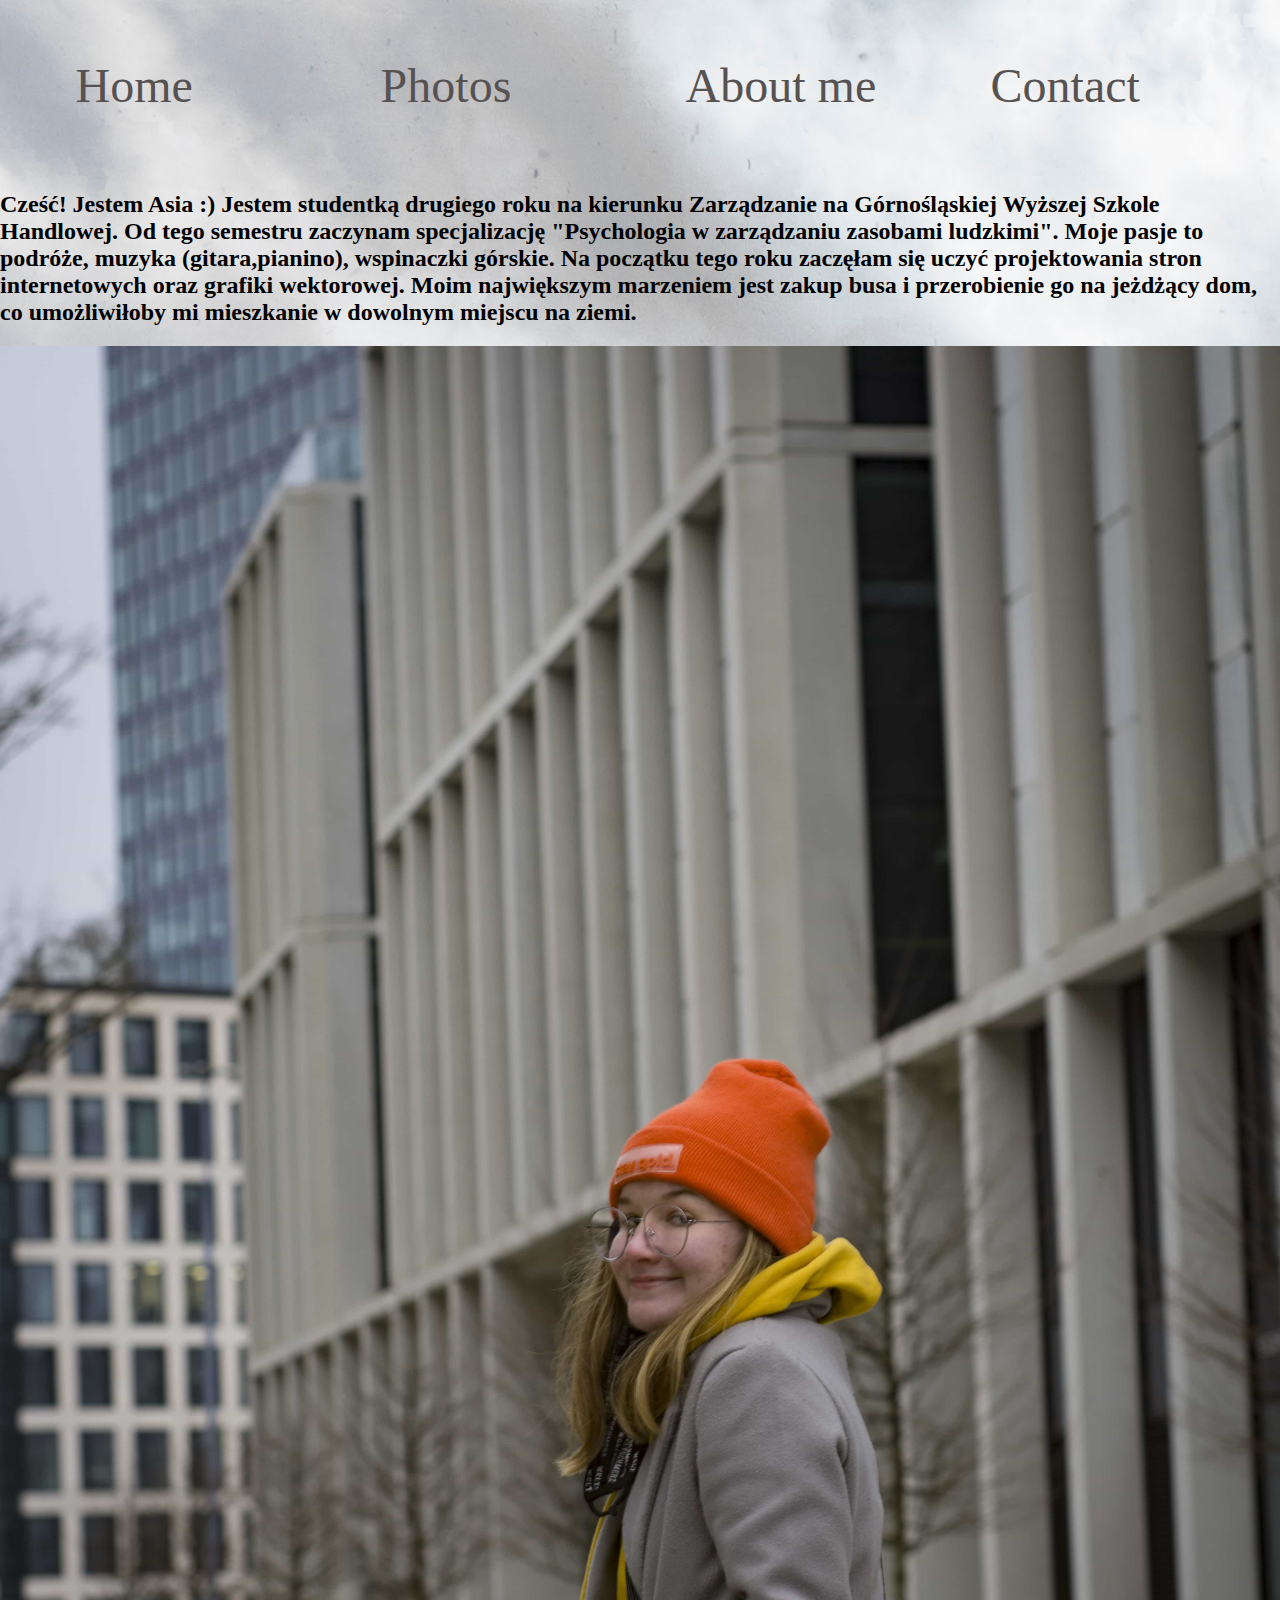
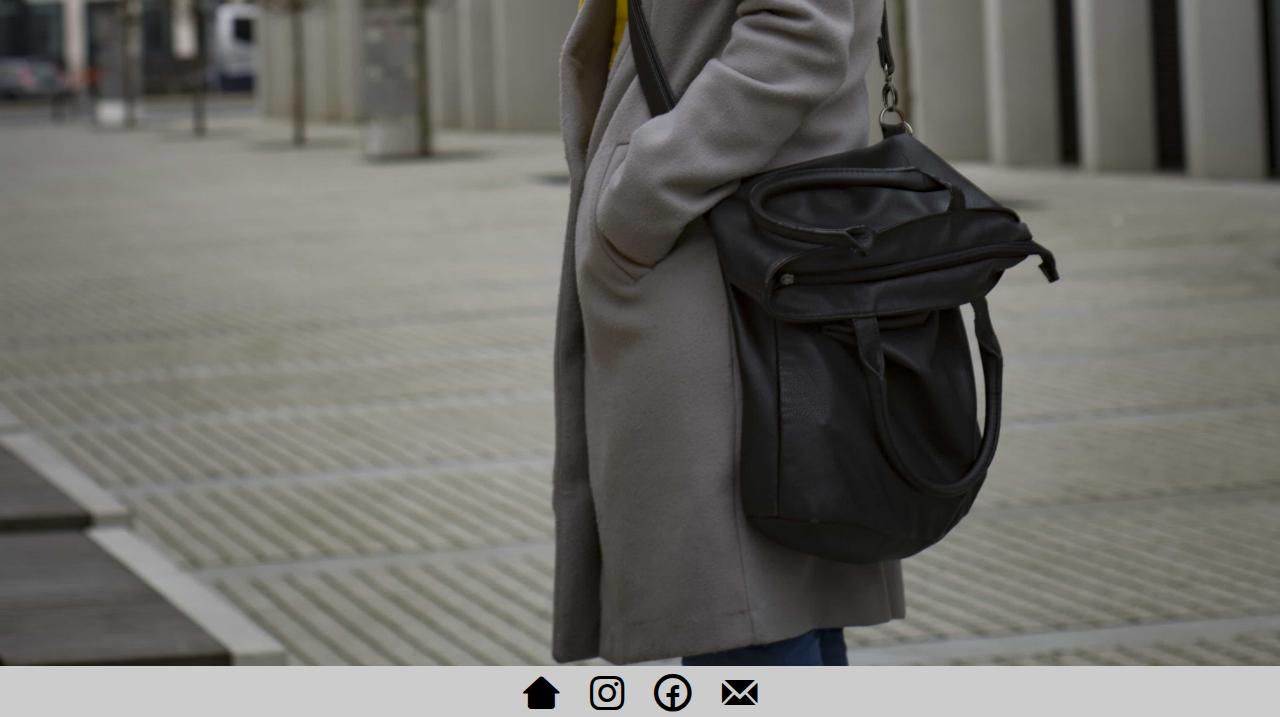
<file: about.html>
<!DOCTYPE html>
<html lang="en">
<head>
    <meta charset="UTF-8">
    <meta http-equiv="X-UA-Compatible" content="IE=edge">
    <meta name="viewport" content="width=device-width, initial-scale=1.0">
    <title>About</title>
    <link rel="stylesheet" href="css/styleabout.css">
    <link rel="stylesheet" href="css/fontello.css">
</head>
<body>
    <header>
        <nav>
            <ul>
                
                <li>
                    <a href="index.html">
                        Home
                    </a>
                </li>
                <li>
                    <a href="photos.html">Photos</a>
                </li>
                <li>
                    <a href="about">About me</a>
                </li>
                <li>
                    <a href="contact.html">Contact</a>
                </li>
            </ul>
        </nav>
    </header>

    <div class="container">
        <div class="description">
            <h2>Cześć! Jestem Asia :) Jestem studentką drugiego roku na kierunku Zarządzanie na 
                Górnośląskiej Wyższej Szkole Handlowej. Od tego semestru zaczynam specjalizację "Psychologia 
                w zarządzaniu zasobami ludzkimi". Moje pasje to podróże, muzyka (gitara,pianino), wspinaczki górskie. 
                Na początku tego roku zaczęłam się uczyć projektowania stron internetowych oraz grafiki wektorowej. 
                Moim największym marzeniem jest zakup busa i przerobienie go na jeżdżący dom, co 
                umożliwiłoby mi mieszkanie w dowolnym miejscu na ziemi.<h2>
        </div>
        <div class="photo"><img src="portfolio/wwa-min.jpg" alt="" width="auto" height="100%"></div>
    </div>
    <footer>
        <a href="index.html">
            <i class="icon-home"></i>
        </a>
        <a href="instagram">
            <i class="icon-instagram"></i>
        </a>
        <a href="#">
            <i class="icon-facebook-circled"></i>
        </a>
        <a href="#">
            <i class="icon-mail"></i>
        </a>
    </footer>



</body>
</html>
</file>
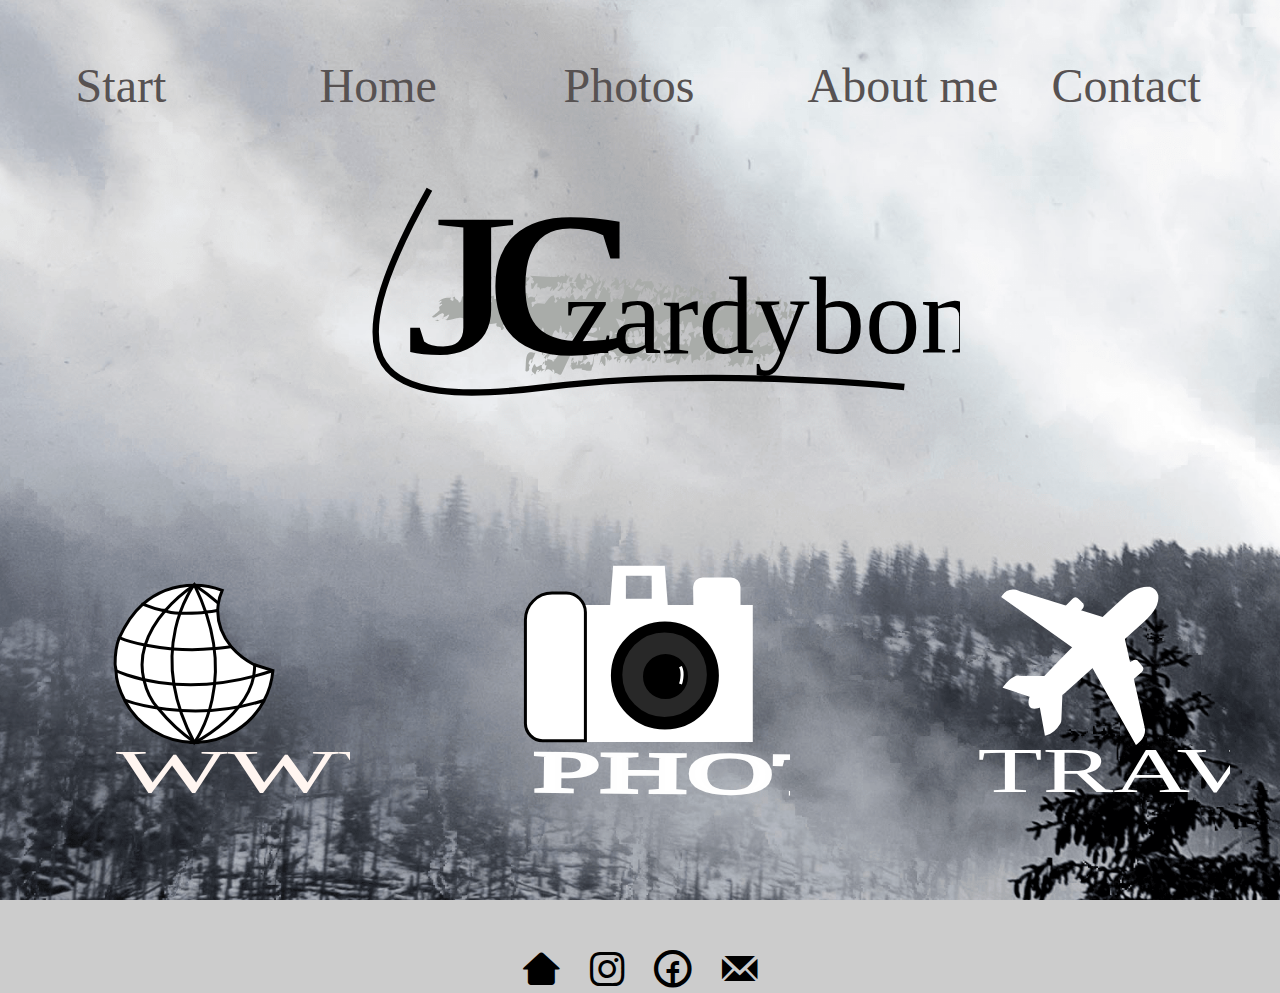
<file: more.html>
<!DOCTYPE html>
<html lang="en">
<head>
    <meta charset="UTF-8">
    <meta http-equiv="X-UA-Compatible" content="IE=edge">
    <meta name="viewport" content="width=device-width, initial-scale=1.0">
    <title>Document</title>
    <link rel="stylesheet" href="css/stylemore.css">
    <link rel="stylesheet" href="css/fontello.css">
</head>
<body>
    <header>
        <nav>
            <ul>
                <li>
                    <a href="index.html">
                        Start
                    </a>
                </li> 
                <li>
                    <a href="more.html">
                        Home
                    </a>
                </li>
                <li>
                    <a href="photos.html">Photos</a>
                </li>
                <li>
                    <a href="about.html">About me</a>
                </li>
                <li>
                    <a href="contact.html">Contact</a>
                </li>
            </ul>
        </nav>
    </header>
    <section>
        <div class="logo">
            <img src="portfolio/logo1.svg" alt="">
        </div>

    </section>
    <section class="content">
        
        <div class="www">
            <a href="projects">
            <img src="portfolio/www.svg" alt="" width="300px" height=auto>
        </a>
        </div>
        <div class="camera">
            <a href="photos.html">
            <img src="portfolio/camera.svg" alt="" width="300px" height=auto>
        </a>
            
            
        </div>
        <div class="plane">
            <a href="https://www.instagram.com/czardybounce/">
            <img src="portfolio/plane.svg" alt="" width="300px" height=auto>
        </a>
        </div>
    </section>
    <footer>
        <a href="index.html">
            <i class="icon-home"></i>
        </a>
        <a href="instagram">
            <i class="icon-instagram"></i>
        </a>
        <a href="#">
            <i class="icon-facebook-circled"></i>
        </a>
        <a href="#">
            <i class="icon-mail"></i>
        </a>
    </footer>
    
</body>
</html>
</file>
<file: css/styleabout.css>
* {
  -webkit-box-sizing: border-box;
          box-sizing: border-box;
}

html, body {
  margin: 0;
  padding: 0;
}

img {
  max-width: 100%;
}

body {
  width: 100%;
  background: url(/portfolio/gory2.png) no-repeat center center fixed;
  background-color: #cccccc;
  background-size: cover;
}

header {
  display: -webkit-box;
  display: -ms-flexbox;
  display: flex;
}

header nav {
  width: 100vw;
  padding: 10px;
  font-size: 3rem;
  font-family: Georgia, 'Times New Roman', Times, serif;
}

a {
  text-decoration: none;
  color: #575252;
}

ul {
  display: -webkit-box;
  display: -ms-flexbox;
  display: flex;
}

li {
  list-style-type: none;
  display: inline;
  margin: 0 2vw;
  -webkit-box-flex: 3;
      -ms-flex: 3;
          flex: 3;
}

a:hover {
  background-color: #d6d1cb;
}

@media (max-width: 800px) {
  header a {
    color: black;
  }
  ul {
    -webkit-box-orient: vertical;
    -webkit-box-direction: normal;
        -ms-flex-direction: column;
            flex-direction: column;
  }
}

button {
  display: block;
  padding: 2vw;
  font-size: 3vh;
  background-color: #9aa0a3;
  border: none;
  outline: none;
  cursor: pointer;
}

section {
  -webkit-box-pack: center;
      -ms-flex-pack: center;
          justify-content: center;
  display: -webkit-box;
  display: -ms-flexbox;
  display: flex;
}

section div {
  height: 50vh;
  text-align: center;
  display: -webkit-box;
  display: -ms-flexbox;
  display: flex;
  -webkit-box-align: center;
      -ms-flex-align: center;
          align-items: center;
}

@media (max-width: 800px) {
  section {
    -webkit-box-orient: vertical;
    -webkit-box-direction: normal;
        -ms-flex-direction: column;
            flex-direction: column;
    -webkit-box-align: center;
        -ms-flex-align: center;
            align-items: center;
    margin-bottom: 20px;
  }
}

.content {
  display: -webkit-box;
  display: -ms-flexbox;
  display: flex;
  -webkit-box-pack: justify;
      -ms-flex-pack: justify;
          justify-content: space-between;
  padding: 50px;
}

.logo {
  width: 50%;
  height: 25vh;
  -webkit-box-pack: center;
      -ms-flex-pack: center;
          justify-content: center;
}

.www {
  display: -webkit-box;
  display: -ms-flexbox;
  display: flex;
}

footer {
  text-align: center;
}

footer a {
  text-decoration: none;
  color: black;
  font-size: 40px;
}
/*# sourceMappingURL=styleabout.css.map */
</file>
<file: css/fontello.css>
@font-face {
  font-family: 'fontello';
  src: url('../font/fontello.eot?24750343');
  src: url('../font/fontello.eot?24750343#iefix') format('embedded-opentype'),
       url('../font/fontello.woff2?24750343') format('woff2'),
       url('../font/fontello.woff?24750343') format('woff'),
       url('../font/fontello.ttf?24750343') format('truetype'),
       url('../font/fontello.svg?24750343#fontello') format('svg');
  font-weight: normal;
  font-style: normal;
}
/* Chrome hack: SVG is rendered more smooth in Windozze. 100% magic, uncomment if you need it. */
/* Note, that will break hinting! In other OS-es font will be not as sharp as it could be */
/*
@media screen and (-webkit-min-device-pixel-ratio:0) {
  @font-face {
    font-family: 'fontello';
    src: url('../font/fontello.svg?24750343#fontello') format('svg');
  }
}
*/
 
 [class^="icon-"]:before, [class*=" icon-"]:before {
  font-family: "fontello";
  font-style: normal;
  font-weight: normal;
  speak: never;
 
  display: inline-block;
  text-decoration: inherit;
  width: 1em;
  margin-right: .2em;
  text-align: center;
  /* opacity: .8; */
 
  /* For safety - reset parent styles, that can break glyph codes*/
  font-variant: normal;
  text-transform: none;
 
  /* fix buttons height, for twitter bootstrap */
  line-height: 1em;
 
  /* Animation center compensation - margins should be symmetric */
  /* remove if not needed */
  margin-left: .2em;
 
  /* you can be more comfortable with increased icons size */
  /* font-size: 120%; */
 
  /* Font smoothing. That was taken from TWBS */
  -webkit-font-smoothing: antialiased;
  -moz-osx-font-smoothing: grayscale;
 
  /* Uncomment for 3D effect */
  /* text-shadow: 1px 1px 1px rgba(127, 127, 127, 0.3); */
}
 
.icon-home:before { content: '\e800'; } /* '' */
.icon-facebook-circled:before { content: '\e801'; } /* '' */
.icon-mail:before { content: '\e802'; } /* '' */
.icon-instagram:before { content: '\f16d'; } /* '' */
</file>
<file: css/stylemore.css>
* {
  -webkit-box-sizing: border-box;
          box-sizing: border-box;
}

html, body {
  margin: 0;
  padding: 0;
}

img {
  max-width: 100%;
}

body {
  width: 100%;
  background: url(/portfolio/gory2-min.png) no-repeat center center fixed;
  background-color: #cccccc;
  background-size: cover;
}

header {
  display: -webkit-box;
  display: -ms-flexbox;
  display: flex;
}

header nav {
  width: 100vw;
  padding: 10px;
  font-size: 3rem;
  font-family: Georgia, 'Times New Roman', Times, serif;
}

a {
  text-decoration: none;
  color: #575252;
}

ul {
  display: -webkit-box;
  display: -ms-flexbox;
  display: flex;
}

li {
  list-style-type: none;
  display: inline;
  margin: 0 2vw;
  -webkit-box-flex: 3;
      -ms-flex: 3;
          flex: 3;
}

a:hover {
  background-color: #d6d1cb;
}

@media (max-width: 800px) {
  header a {
    color: black;
  }
  ul {
    -webkit-box-orient: vertical;
    -webkit-box-direction: normal;
        -ms-flex-direction: column;
            flex-direction: column;
  }
}

button {
  display: block;
  padding: 2vw;
  font-size: 3vh;
  background-color: #9aa0a3;
  border: none;
  outline: none;
  cursor: pointer;
}

section {
  -webkit-box-pack: center;
      -ms-flex-pack: center;
          justify-content: center;
  display: -webkit-box;
  display: -ms-flexbox;
  display: flex;
}

section div {
  height: 50vh;
  text-align: center;
  display: -webkit-box;
  display: -ms-flexbox;
  display: flex;
  -webkit-box-align: center;
      -ms-flex-align: center;
          align-items: center;
}

@media (max-width: 800px) {
  section {
    -webkit-box-orient: vertical;
    -webkit-box-direction: normal;
        -ms-flex-direction: column;
            flex-direction: column;
    -webkit-box-align: center;
        -ms-flex-align: center;
            align-items: center;
    margin-bottom: 20px;
  }
}

.content {
  display: -webkit-box;
  display: -ms-flexbox;
  display: flex;
  -webkit-box-pack: justify;
      -ms-flex-pack: justify;
          justify-content: space-between;
  padding: 50px;
}

.logo {
  width: 50%;
  height: 25vh;
  -webkit-box-pack: center;
      -ms-flex-pack: center;
          justify-content: center;
}

.www {
  display: -webkit-box;
  display: -ms-flexbox;
  display: flex;
}

footer {
  text-align: center;
}

footer a {
  text-decoration: none;
  color: black;
  font-size: 40px;
}
/*# sourceMappingURL=stylemore.css.map */
</file>
